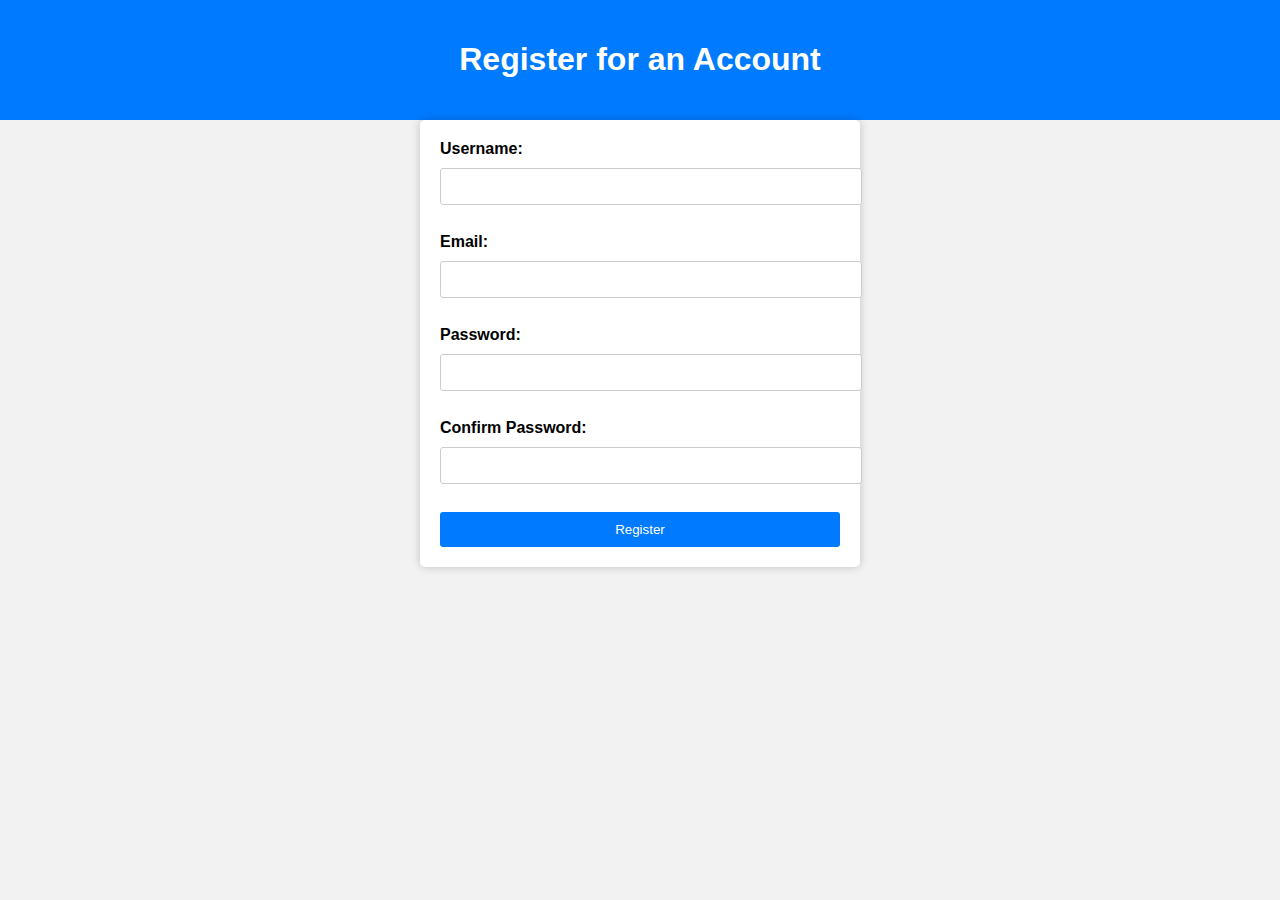
<file: hakathon/index3.html>
<!DOCTYPE html>
<html>
<head>
    <title>User Registration</title>
    <link rel="stylesheet" type="text/css" href="style3.css">
</head>
<body>
    <header>
        <h1>Register for an Account</h1>
    </header>

    <!-- Registration Form -->
    <div class="registration-form">
        <form id="registrationForm">
            <label for="username">Username:</label>
            <input type="text" id="username" name="username" required><br><br>

            <label for="email">Email:</label>
            <input type="email" id="email" name="email" required><br><br>

            <label for="password">Password:</label>
            <input type="password" id="password" name="password" required><br><br>

            <label for="confirmPassword">Confirm Password:</label>
            <input type="password" id="confirmPassword" name="confirmPassword" required><br><br>

            <input type="submit" value="Register">
        </form>
    </div>

    <!-- Include your JavaScript for registration form validation -->

</body>
</html>
</file>
<file: hakathon/style3.css>
body {
    font-family: Arial, sans-serif;
    background-color: #f2f2f2;
    margin: 0;
    padding: 0;
}

header {
    background-color: #007bff;
    color: white;
    text-align: center;
    padding: 20px;
}

.registration-form {
    max-width: 400px;
    margin: 0 auto;
    background-color: #ffffff;
    padding: 20px;
    border-radius: 5px;
    box-shadow: 0px 0px 10px 0px rgba(0, 0, 0, 0.2);
}

form {
    text-align: left;
}

label {
    display: block;
    font-weight: bold;
    margin-bottom: 10px;
}

input[type="text"],
input[type="email"],
input[type="password"] {
    width: 100%;
    padding: 10px;
    margin-bottom: 10px;
    border: 1px solid #ccc;
    border-radius: 3px;
}

input[type="submit"] {
    width: 100%;
    background-color: #007bff;
    color: #fff;
    border: none;
    padding: 10px;
    border-radius: 3px;
    cursor: pointer;
}

input[type="submit"]:hover {
    background-color: #0056b3;
}
</file>
